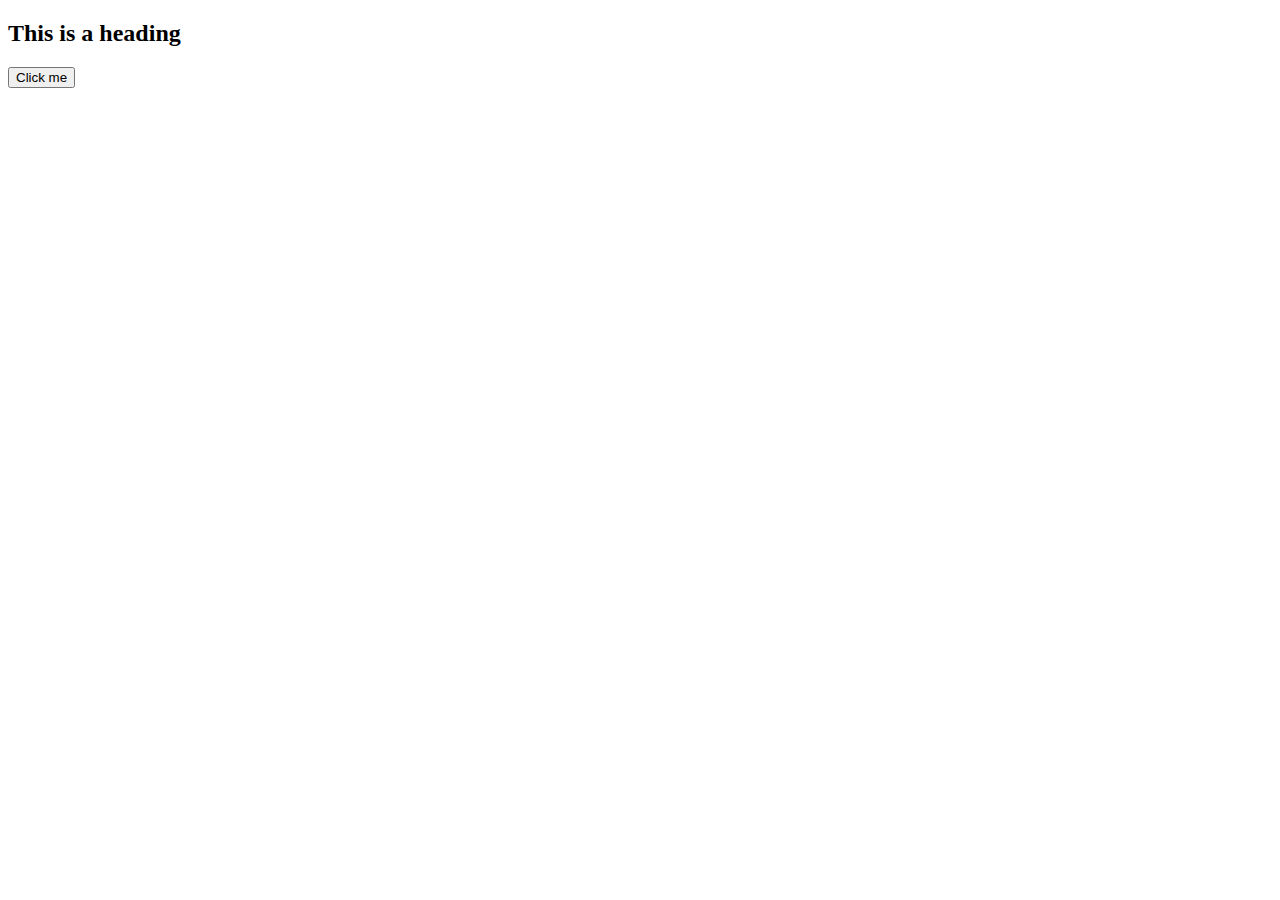
<file: Register.html>
<!DOCTYPE html>
<html>
<head>
<script src="https://ajax.googleapis.com/ajax/libs/jquery/3.5.1/jquery.min.js"></script>
<script>
$(document).ready(function(){
  $("button").click(function(){
    $.ajax({
        type:'GET',
        url:'https://localhost:5001/Items',
        dataType:"JSON",
        data:JSON.stringify({ }),
        success:function(data){
            $('.messages').append("<li>"+JSON.stringify(data)+"</li>")
        }
    })
  });
});
</script>
</head>
<body>

<h2>This is a heading</h2>

<ul class ='messages'></ul>

<button>Click me</button>

</body>
</html>
</file>
